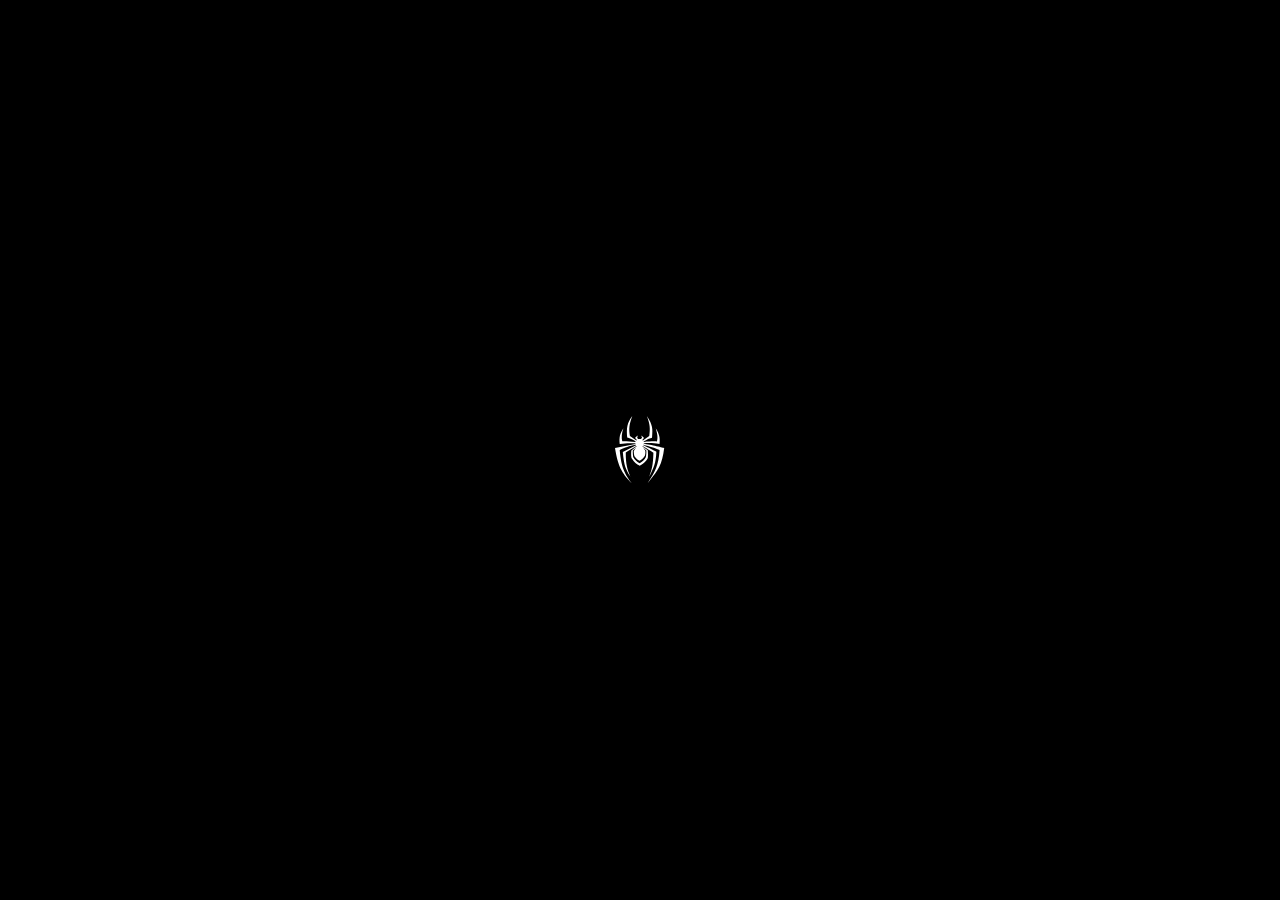
<file: index.html>
<!DOCTYPE html>
<html lang="pt-br">
<head>
  <meta charset="UTF-8">
  <meta http-equiv="X-UA-Compatible" content="IE=edge">
  <meta name="viewport" content="width=device-width, initial-scale=1.0">
  <link rel="stylesheet" href="./assets/css/home-page-styles.css">
  <link rel="shortcut icon" href="/assets/images/icons/favicon.ico" type="image/x-icon">
  <title>Spider-Man | Multiversos</title>
</head>
<body>
  <div class="loading">
    <img src="/assets/images/icons/spider.svg" />
  </div>
  <!-- Menu -->
  <nav class="s-menu">
    <ul>
      <li class="s-menu__item">
        <a href="/">Página Inicial</a>
      </li>
      <li class="s-menu__item">
        <a href="./pages/tobey-maguire/spiderman1.html">Tobey Maguire</a>
      </li>
      <li class="s-menu__item s-menu__icon">
        <img src="/assets/images/icons/spider.svg" alt="ícone SpiderMan Multiverso">
      </li>
      <li class="s-menu__item">
        <a href="./pages/tom-holland/spiderman1.html">Tom Holand</a>
      </li>
      <li class="s-menu__item">
        <a href="./pages/andrew-garfield/spiderman1.html">Andrew Garfield</a>
      </li>
    </ul>
  </nav>
  <!-- SlideShow -->
  <div class="s-container" >
    <div class="s-cards-carousel" style="transform: translateZ(-40vw) rotateY(0deg);">
      <a href="/pages/tobey-maguire/spiderman1.html" class="s-card" id="spider-man-01">
        <img class="s-card__background" src="/assets/images/pic-sm-bg-01.jpg" alt="Tobey Maguire">
        <img class="s-card__image" src="/assets/images/spider-man-01.png" alt="Tobey Maguire">
        <h2 class="s-card__title">Tobey Maguire</h2>
      </a>
      <a href="/pages/tom-holland/spiderman1.html" class="s-card" id="spider-man-02">
        <img class="s-card__background" src="/assets/images/pic-sm-bg-02.jpg" alt="Tom Holand">
        <img class="s-card__image" src="/assets/images/spider-man-02.png" alt="Tom Holand">
        <h2 class="s-card__title">Tom Holand</h2>
      </a>
      <a href="/pages/andrew-garfield/spiderman1.html" class="s-card" id="spider-man-03">
        <img class="s-card__background" src="/assets/images/pic-sm-bg-03.jpg" alt="Andrew Garfield">
        <img class="s-card__image" src="/assets/images/spider-man-03.png" alt="Andrew Garfield">
        <h2 class="s-card__title">Andrew Garfield</h2>
      </a>
    </div>
  </div>
  <div class="s-controller">
    <div id="01" class="s-controller__button s-controller__button--active">
      01
    </div>
    <div id="02" class="s-controller__button">
      02
    </div>
    <div id="03" class="s-controller__button">
      03
    </div>
    <div class="s-controller__line">

    </div>
  </div>
  <script defer src="./assets/scripts/index.js"></script>
  <script defer src="./assets/scripts/script.js"></script>
  <script defer src="./assets/scripts/card-hover-animation.js"></script>
</body>
</html>
</file>
<file: assets/css/home-page-styles.css>
@import url('/assets/css/reset.css');
@import url('/assets/css/global.css');

body {
  background-color: var(--primary-color);
}

body::before {
  content: "";
  background-image: url('/assets/images/spider-man-background.jpg');
  background-repeat: no-repeat;
  background-position: center;
  background-size: cover;
  width: 100%;
  height: 100%;
  position: absolute;
  opacity: 0.2;
  transition: background-image 1s ease-in-out, opacity 1s ease-in-out;
}

.s-menu {
  padding: 1rem 0;
  width: 100%;
  text-align: center;
  position: relative;
}

.s-menu__item {
  display: inline-block;
  text-transform: uppercase;
  margin: 0 1.25rem;
}

.s-menu__icon {
  width: 2.5rem;
  margin: 0 1.25rem;
  vertical-align: middle;
}

.s-container {
  position: relative;
  display: flex;
  align-items: center;
  justify-content: space-evenly;
  perspective: 3000px;
}

.s-card {
  border: 0.5rem solid var(--white);
  width: 100%;
  height: 70vh;
  position: absolute;
  transition: filter .5s ease-in-out;
}

.s-card:nth-child(1) {
  transform: rotateY(0deg) translateZ(50vw);
}

.s-card:nth-child(2) {
  transform: rotateY(120deg) translateZ(50vw);
}

.s-card:nth-child(3) {
  transform: rotateY(240deg) translateZ(50vw);
}

.s-card__background {
  width: 100%;
  height: 100%;
  object-fit: cover;
  position: absolute;
  opacity: 1;
  transition: opacity 1s ease-in-out;
}

.s-card__image {
  width: 100%;
  height: 100%;
  object-fit: contain;
  position: relative;
  transition: 1s ease-in-out;
}

.s-card__title {
  font-size: 2rem;
  text-transform: uppercase;
  text-align: center;
  position: absolute;
  width: 100%;
  bottom: 0;
  transition: bottom 1s ease-in-out;
}

.s-controller {
  position: absolute;
  display: flex;
  justify-content: center;
  align-items: center;
  margin-top: 3rem;
  bottom: 1.5rem;
  width: 100%;
}

.s-controller__button {
  display: flex;
  align-items: center;
  justify-content: center;
  width: 2.5rem;
  height: 2.5rem;
  border: 2px solid var(--white);
  border-radius: 50%;
  background-color: var(--primary-color);
  text-align: center;
  font-size: 1rem;
  font-weight: bold;
  cursor: pointer;
  z-index: 1;
  transition: transform 0.3s ease-in-out;
}

.s-controller__button:hover {
  transform: scale(1.1);
}

.s-controller__button:nth-child(2) {
  margin: 0 3.75rem;
}

.s-controller__button--active {
  background-color: var(--white);
  color: var(--primary-color);
  border: 0.1875rem solid var(--primary-color);
  outline: 0.125rem solid var(--white);
}

.s-controller__line {
  background-color: var(--white);
  width: 50%;
  height: 2px;
  position: absolute;
}

/* ==== Hover Animation ==== */

.s-card--hovered .s-card__background {
  cursor: pointer;
  opacity: 0;
}

.s-card--hovered .s-card__image {
  transform: scale(1.4);
  filter: drop-shadow(30px 10px 4px rgba(0, 0, 0, .5));
}

body[id^="spider-man-"]::before {
  opacity: 1;
}

body[id^="spider-man-"] .s-card:not(.s-card--hovered) {
  filter: grayscale(100%);
}

.s-card--hovered .s-card__title {
  bottom: 50%;
}

.s-cards-carousel {
  display: flex;
  justify-content: center;
  width: calc(99vw / 3 - 10%);
  transform-style: preserve-3d;
  transition: transform 1s ease-in;
}

body#spider-man-01::before {
  background-image: url("/assets/images/pic-sm-bg-01.jpg") !important;
}

body#spider-man-02::before {
  background-image: url("/assets/images/pic-sm-bg-02.jpg")!important;
}

body#spider-man-03::before {
  background-image: url("/assets/images/pic-sm-bg-03.jpg")!important;
}
</file>
